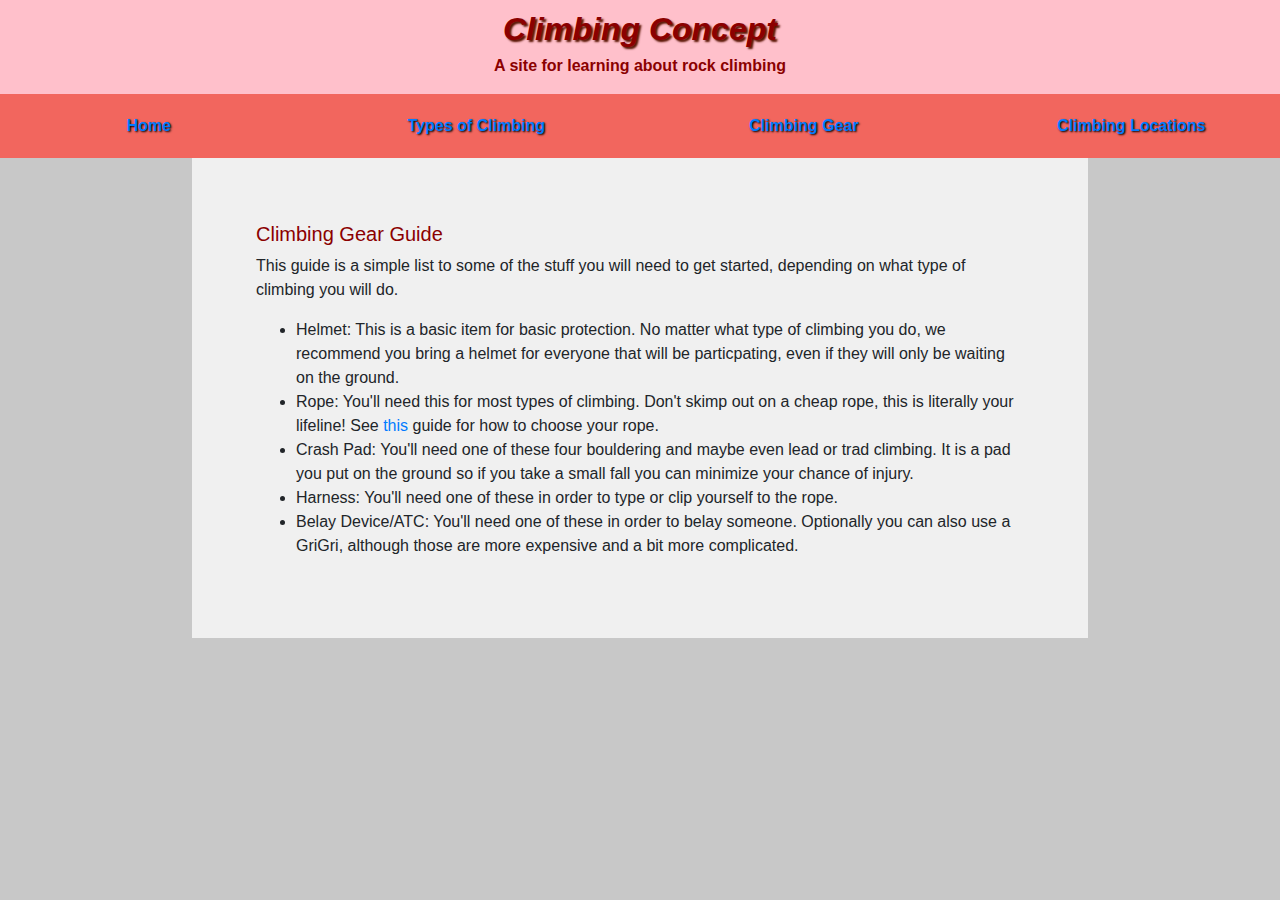
<file: gear.html>
<!DOCTYPE html>
<html lang="en" dir="ltr">

<head>
   <meta charset="utf-8">
   <meta name="viewport" content="width=device-width, user-scalable=no">
   <link rel="stylesheet" href="https://stackpath.bootstrapcdn.com/bootstrap/4.4.1/css/bootstrap.min.css" integrity="sha384-Vkoo8x4CGsO3+Hhxv8T/Q5PaXtkKtu6ug5TOeNV6gBiFeWPGFN9MuhOf23Q9Ifjh" crossorigin="anonymous">
   <link rel="stylesheet" href="style.css">
   <link rel='icon' href='favicon.png' type='image/png'/ >
   <title>Climbing Concept</title>
</head>

<body>
   <nav>
      <div class="row">
         <div class="col-12" id="navhead">
            <h2>Climbing Concept</h2>
         <h6>A site for learning about rock climbing</h6>
         </div>
      </div>
      <div class="row" id="navbar">
         <div class="col-lg-3 col-sm-6"><a href="index.html">Home</a></div>
         <div class="col-lg-3 col-sm-6"><a href="types.html">Types of Climbing</a></div>
         <div class="col-lg-3 col-sm-6"><a href="gear.html">Climbing Gear</a></div>
         <div class="col-lg-3 col-sm-6"><a href="location.html">Climbing Locations</a></div>
      </div>
   </nav>
   <section>
      <h5>Climbing Gear Guide</h5>
      <p>This guide is a simple list to some of the stuff you will need to get started, depending on what type of climbing you will do.</p>
      <ul>
         <li>Helmet: This is a basic item for basic protection. No matter what type of climbing you do, we recommend you bring a helmet for everyone that will be particpating, even if they will only be waiting on the ground. </li>
         <li>Rope: You'll need this for most types of climbing. Don't skimp out on a cheap rope, this is literally your lifeline! See <a href="https://www.rei.com/learn/expert-advice/ropes.html" target="_blank">this</a> guide for how to choose your rope.</li>
         <li>Crash Pad: You'll need one of these four bouldering and maybe even lead or trad climbing. It is a pad you put on the ground so if you take a small fall you can minimize your chance of injury.</li>
         <li>Harness: You'll need one of these in order to type or clip yourself to the rope.</li>
         <li>Belay Device/ATC: You'll need one of these in order to belay someone. Optionally you can also use a GriGri, although those are more expensive and a bit more complicated.</li>
   </section>
</body>

</html>
</file>
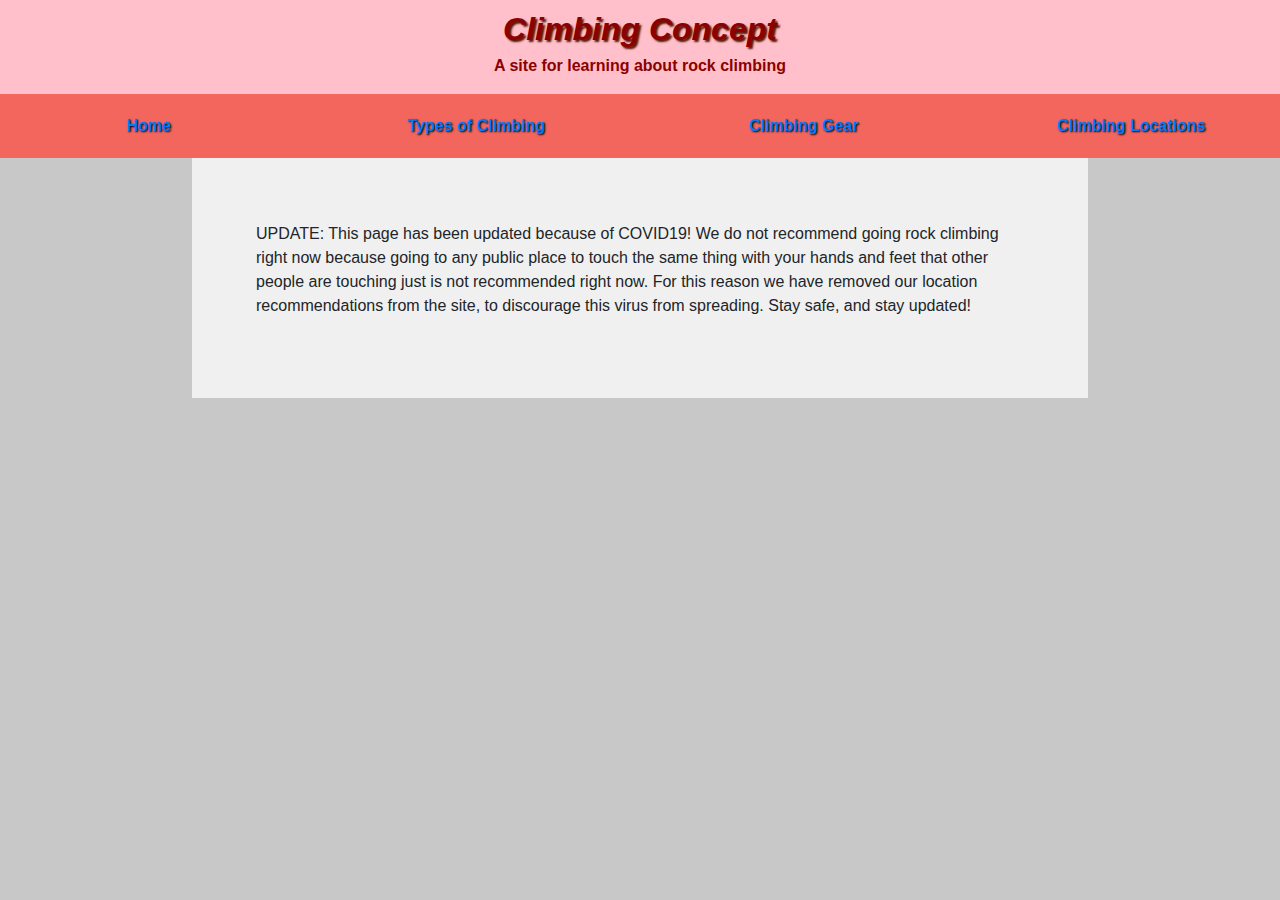
<file: location.html>
<!DOCTYPE html>
<html lang="en" dir="ltr">

<head>
   <meta charset="utf-8">
   <meta name="viewport" content="width=device-width, user-scalable=no">
   <link rel="stylesheet" href="https://stackpath.bootstrapcdn.com/bootstrap/4.4.1/css/bootstrap.min.css" integrity="sha384-Vkoo8x4CGsO3+Hhxv8T/Q5PaXtkKtu6ug5TOeNV6gBiFeWPGFN9MuhOf23Q9Ifjh" crossorigin="anonymous">
   <link rel="stylesheet" href="style.css">
   <link rel='icon' href='favicon.png' type='image/png'/ >
   <title>Climbing Concept</title>
</head>

<body>
   <nav>
      <div class="row">
         <div class="col-12" id="navhead">
            <h2>Climbing Concept</h2>
         <h6>A site for learning about rock climbing</h6>
         </div>
      </div>
      <div class="row" id="navbar">
         <div class="col-lg-3 col-sm-6"><a href="index.html">Home</a></div>
         <div class="col-lg-3 col-sm-6"><a href="types.html">Types of Climbing</a></div>
         <div class="col-lg-3 col-sm-6"><a href="gear.html">Climbing Gear</a></div>
         <div class="col-lg-3 col-sm-6"><a href="location.html">Climbing Locations</a></div>
      </div>
   </nav>
   <section>
      <p>UPDATE: This page has been updated because of COVID19! We do not recommend going rock climbing right now because going to any public place to touch the same thing with your hands and feet that other people are touching just is not recommended right now. For this reason we have removed our location recommendations from the site, to discourage this virus from spreading. Stay safe, and stay updated!
   </section>
</body>

</html>
</file>
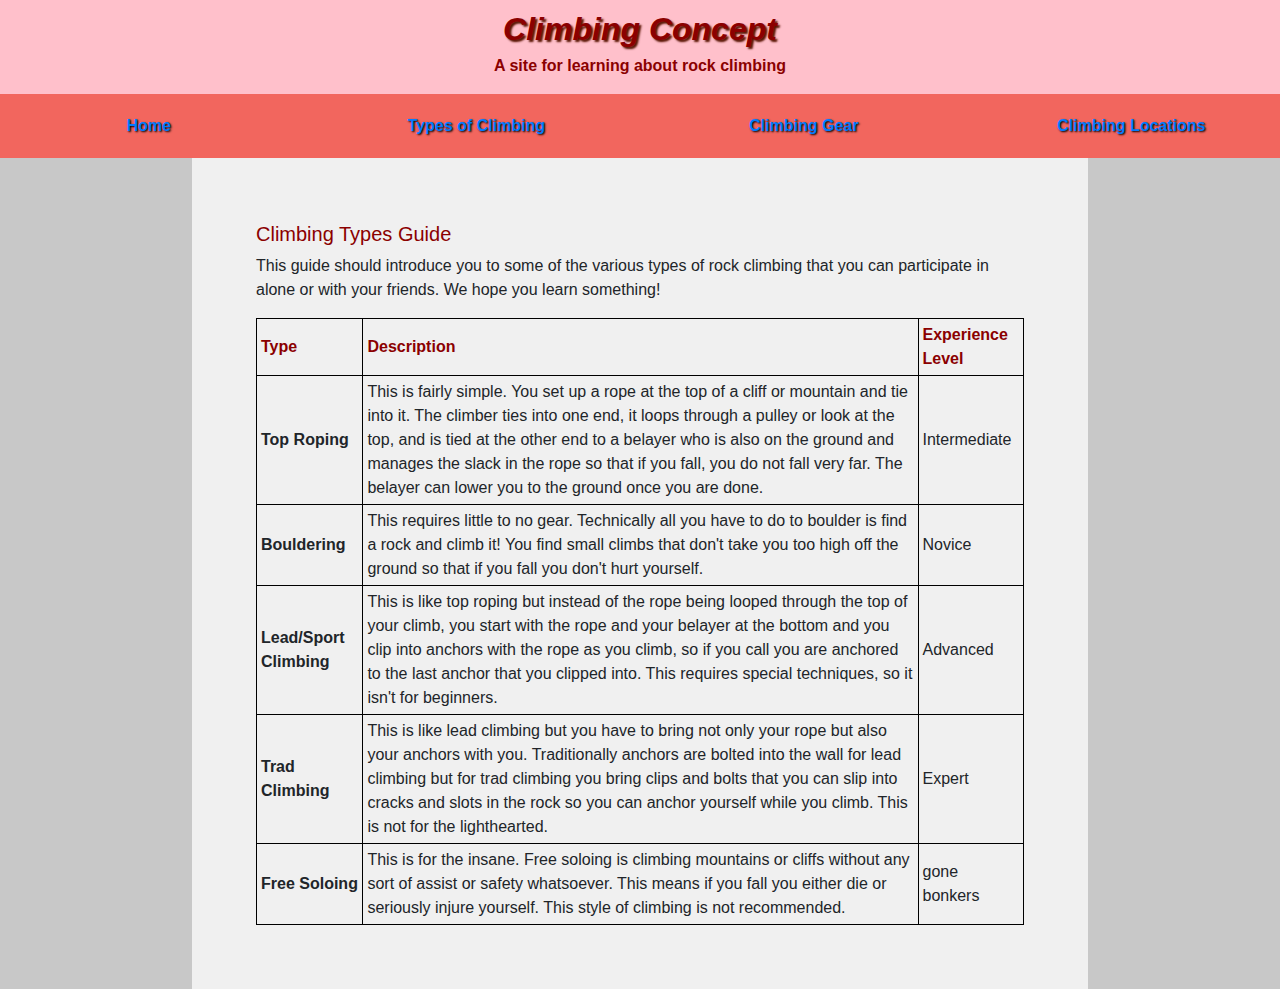
<file: types.html>
<!DOCTYPE html>
<html lang="en" dir="ltr">

<head>
   <meta charset="utf-8">
   <meta name="viewport" content="width=device-width, user-scalable=no">
   <link rel="stylesheet" href="https://stackpath.bootstrapcdn.com/bootstrap/4.4.1/css/bootstrap.min.css" integrity="sha384-Vkoo8x4CGsO3+Hhxv8T/Q5PaXtkKtu6ug5TOeNV6gBiFeWPGFN9MuhOf23Q9Ifjh" crossorigin="anonymous">
   <link rel="stylesheet" href="style.css">
   <link rel='icon' href='favicon.png' type='image/png'/ >
   <title>Climbing Concept</title>
</head>

<body>
   <nav>
      <div class="row">
         <div class="col-12" id="navhead">
            <h2>Climbing Concept</h2>
         <h6>A site for learning about rock climbing</h6>
         </div>
      </div>
      <div class="row" id="navbar">
         <div class="col-lg-3 col-sm-6"><a href="index.html">Home</a></div>
         <div class="col-lg-3 col-sm-6"><a href="types.html">Types of Climbing</a></div>
         <div class="col-lg-3 col-sm-6"><a href="gear.html">Climbing Gear</a></div>
         <div class="col-lg-3 col-sm-6"><a href="location.html">Climbing Locations</a></div>
      </div>
   </nav>
   <section>
      <h5>Climbing Types Guide</h5>
      <p>This guide should introduce you to some of the various types of rock climbing that you can participate in alone or with your friends. We hope you learn something!</p>
      <table style="width:100%">
         <tr>
            <th>Type</th>
            <th>Description</th>
            <th>Experience Level</th>
         </tr>
         <tr>
            <td class="type">Top Roping</td>
            <td>This is fairly simple. You set up a rope at the top of a cliff or mountain and tie into it. The climber ties into one end, it loops through a pulley or look at the top, and is tied at the other end to a belayer who is also on the ground and manages the slack in the rope so that if you fall, you do not fall very far. The belayer can lower you to the ground once you are done. </td>
            <td>Intermediate</td>
         </tr>
         <tr>
            <td class="type">Bouldering</td>
            <td>This requires little to no gear. Technically all you have to do to boulder is find a rock and climb it! You find small climbs that don't take you too high off the ground so that if you fall you don't hurt yourself.</td>
            <td>Novice</td>
         </tr>
         <tr>
            <td class="type">Lead/Sport Climbing</td>
            <td>This is like top roping but instead of the rope being looped through the top of your climb, you start with the rope and your belayer at the bottom and you clip into anchors with the rope as you climb, so if you call you are anchored to the last anchor that you clipped into. This requires special techniques, so it isn't for beginners.</td>
            <td>Advanced</td>
         </tr>
         <tr>
            <td class="type">Trad Climbing</td>
            <td>This is like lead climbing but you have to bring not only your rope but also your anchors with you. Traditionally anchors are bolted into the wall for lead climbing but for trad climbing you bring clips and bolts that you can slip into cracks and slots in the rock so you can anchor yourself while you climb. This is not for the lighthearted.</td>
            <td>Expert</td>
         </tr>
         <tr>
            <td class="type">Free Soloing</td>
            <td>This is for the insane. Free soloing is climbing mountains or cliffs without any sort of assist or safety whatsoever. This means if you fall you either die or seriously injure yourself. This style of climbing is not recommended.</td>
            <td>gone bonkers</td>
         </tr>
      </table>
   </section>
</body>

</html>
</file>
<file: style.css>
nav {
  width: 100%;
  text-align: center;
}

.btn-secondary {
  background-color: #f2665e;
}
.btn-secondary:hover {
  background-color: darkred;
}

#navbar {
  background-color: #f2665e;
  height: auto;
}
#navbar div {
  width: 100%;
  padding: 20px;
  font-weight: bolder;
  text-shadow: 1px 1px 2px black;
}
#navbar div:hover {
  background-color: red;
}

#navhead {
  background-color: pink;
  height: auto;
  padding: 10px;
}
#navhead h6, #navhead h2 {
  color: darkred;
  font-weight: bold;
}
#navhead h2 {
  font-style: italic;
  text-shadow: 2px 2px 2px #571300;
}

h5, h1, h6, #navhead h2 {
  color: darkred;
}

body {
  background-color: #c8c8c8;
  margin: 0;
  padding: 0;
}

table, th, td {
  border: 1px solid black;
}
table th, table td, th th, th td, td th, td td {
  padding: 4px;
}
table th, th th, td th {
  color: darkred;
}

.type {
  font-weight: bold;
}

::selection {
  background: #f2665e;
}

section {
  padding: 5%;
  background-color: #f0f0f0;
  display: block;
  max-width: 70%;
  margin: auto;
}

@media (min-width: 600px) {
  section {
    max-width: 70%;
  }
}
@media (max-width: 599px) {
  section {
    max-width: 100%;
  }
}

/*# sourceMappingURL=style.css.map */
</file>
